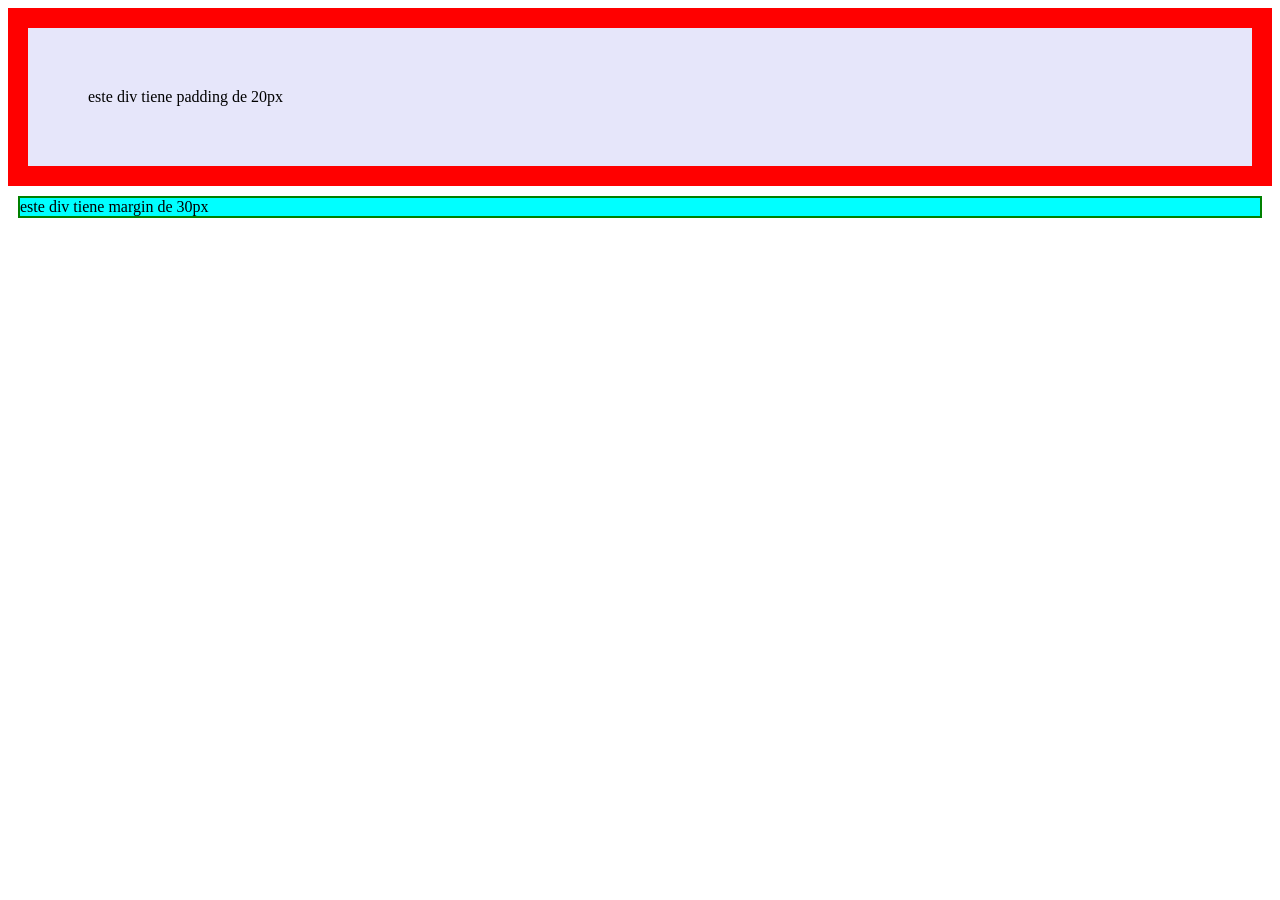
<file: Margin y  padding/index.html>
<!DOCTYPE html>
<html lang="en">
    <head>
        <meta charset="UTF-8">
        <meta name="viewport" content="width=device-width,initial-scale=1.0">
        <title>Ejemplo de padding y margin</title>
        <link rel="stylesheet" href="estilo.css">
    </head>
    <body>
        <div class="caja-padding">
            este div tiene padding de 20px
        </div>

        <div class="caja-margin"> 
            este div tiene margin de 30px 
        </div>
    </body>
</html>
</file>
<file: Margin y  padding/estilo.css>
.caja-padding {
    background-color: lavender;
    padding: 60px;
    border: 20px solid red;


}

.caja-margin {
    background-color: aqua;
    margin: 10px;
    border: 2px solid green; 
}
</file>
